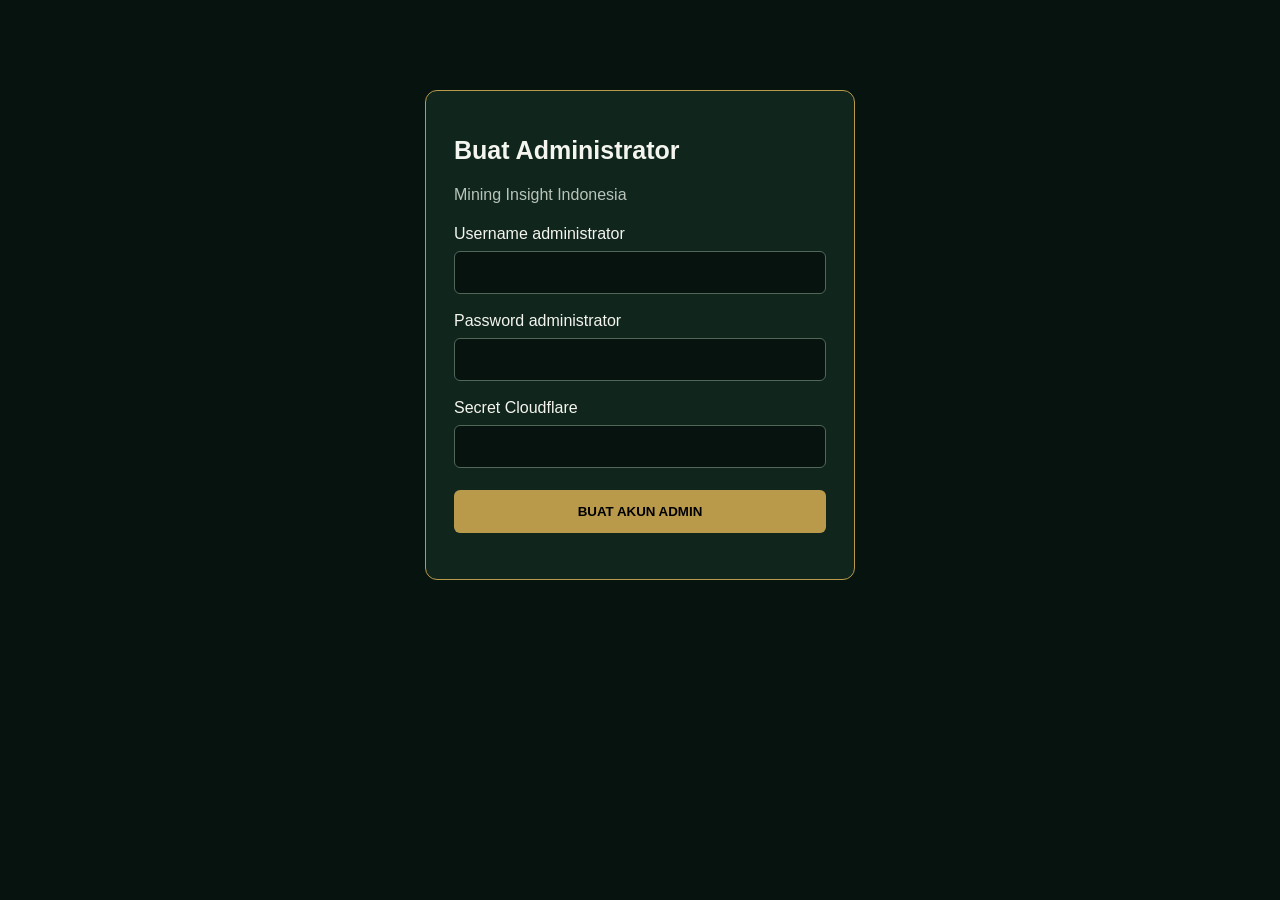
<file: setup-admin.html>
<!DOCTYPE html>
<html lang="id">
<head>
<meta charset="UTF-8">
<meta name="viewport" content="width=device-width, initial-scale=1">
<title>Setup Admin | Mining Insight Indonesia</title>
<style>
*{box-sizing:border-box}
body{
margin:0;
background:#07130f;
color:#f4f5ef;
font-family:Arial,sans-serif;
padding:20px;
}
main{
max-width:430px;
margin:70px auto;
padding:28px;
background:#10251c;
border:1px solid #b99a4b;
border-radius:12px;
}
h1{font-size:25px}
p{color:#b8c4ba;line-height:1.6}
label{display:block;margin-top:18px}
input{
width:100%;
padding:13px;
margin-top:8px;
border-radius:6px;
border:1px solid #52665a;
background:#07130f;
color:white;
}
button{
width:100%;
padding:14px;
margin-top:22px;
background:#b99a4b;
border:0;
border-radius:6px;
font-weight:bold;
cursor:pointer;
}
button:disabled{opacity:.6}
#result{margin-top:18px;overflow-wrap:anywhere}
</style>
</head>
<body>
<main>
<h1>Buat Administrator</h1>
<p>Mining Insight Indonesia</p>

<form id="setupForm">
<label>Username administrator</label>
<input id="username" required minlength="4" maxlength="30">

<label>Password administrator</label>
<input id="password" type="password" required minlength="12" maxlength="256">

<label>Secret Cloudflare</label>
<input id="secret" type="password" required>

<button type="submit">BUAT AKUN ADMIN</button>
</form>

<p id="result"></p>
</main>

<script>
document.getElementById("setupForm")
.addEventListener("submit", async function(e) {
  e.preventDefault();

  const form = this;
  const result = document.getElementById("result");
  const button = form.querySelector("button");

  result.textContent = "Sedang memproses...";
  button.disabled = true;
  button.textContent = "MEMPROSES...";

  try {
    const response = await fetch("/api/setup-admin", {
      method: "POST",
      headers: {
        "Content-Type": "application/json",
        "X-Setup-Secret": document.getElementById("secret").value
      },
      body: JSON.stringify({
        username: document.getElementById("username").value.trim(),
        password: document.getElementById("password").value
      })
    });

    const data = await response.json();

    if (data.success) {
      result.textContent = "BERHASIL: " + data.message;
      form.reset();
    } else {
      result.textContent =
        "GAGAL: " + (data.message || "Terjadi kesalahan.") +
        (data.detail ? " | DETAIL: " + data.detail : "") +
        " | KODE: " + response.status;
    }

  } catch (error) {
    result.textContent = "KONEKSI GAGAL: " + error.message;
  } finally {
    button.disabled = false;
    button.textContent = "BUAT AKUN ADMIN";
  }
});
</script>
</body>
</html>
</file>
